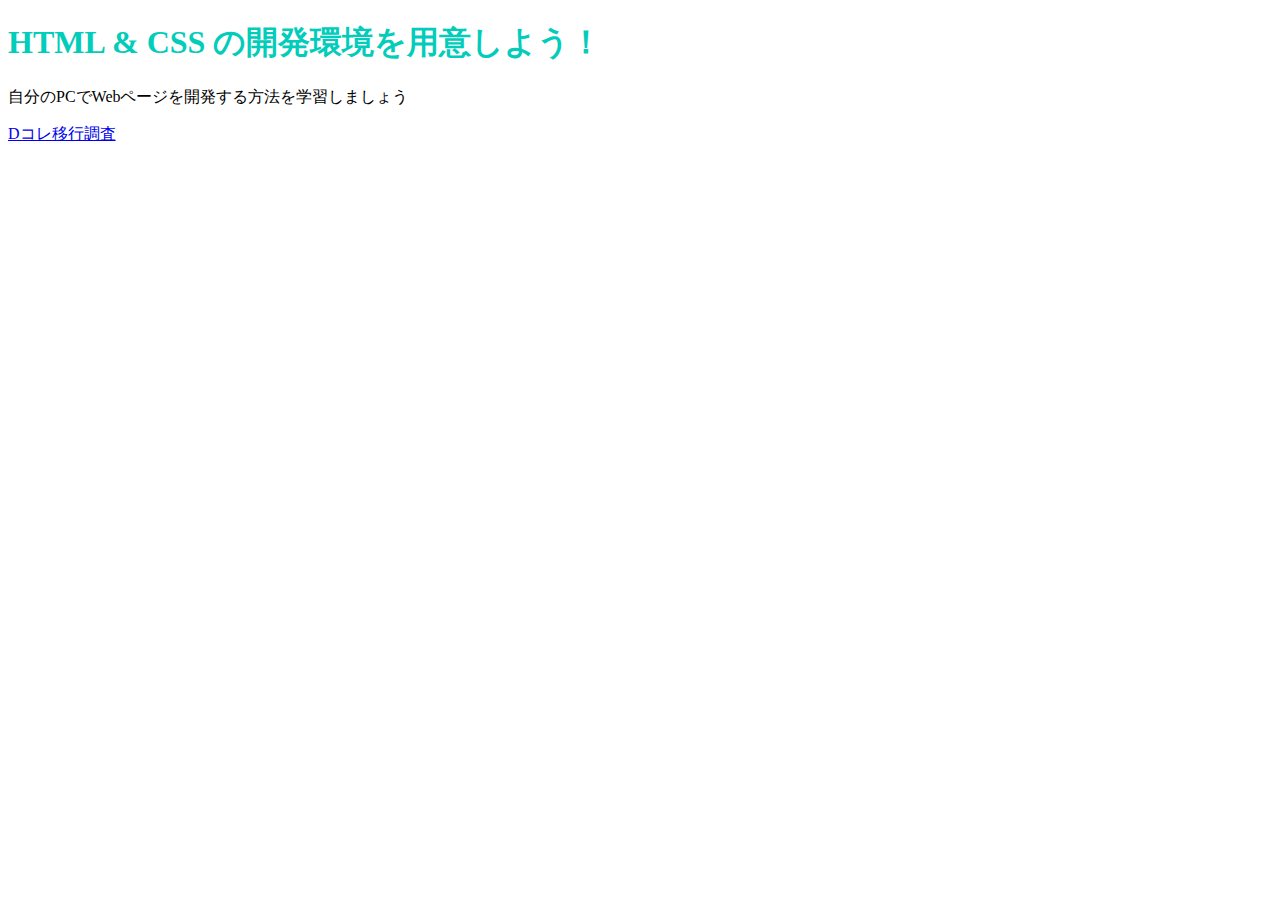
<file: index.html>
<!DOCTYPE html>
<html>
  <head>
    <meta charset="utf-8">
    <title>Welcome to SendaiCity!</title>
    <link rel="stylesheet" href="stylesheet.css">
  </head>
  <body>
    <h1 class="title">HTML & CSS の開発環境を用意しよう！</h1>
    <p>自分のPCでWebページを開発する方法を学習しましょう</p>
    <a href="./test/aaa.html">Dコレ移行調査</a>
  </body>
</html>
</file>
<file: stylesheet.css>
.title {
  color: #02ccba;
}
</file>
